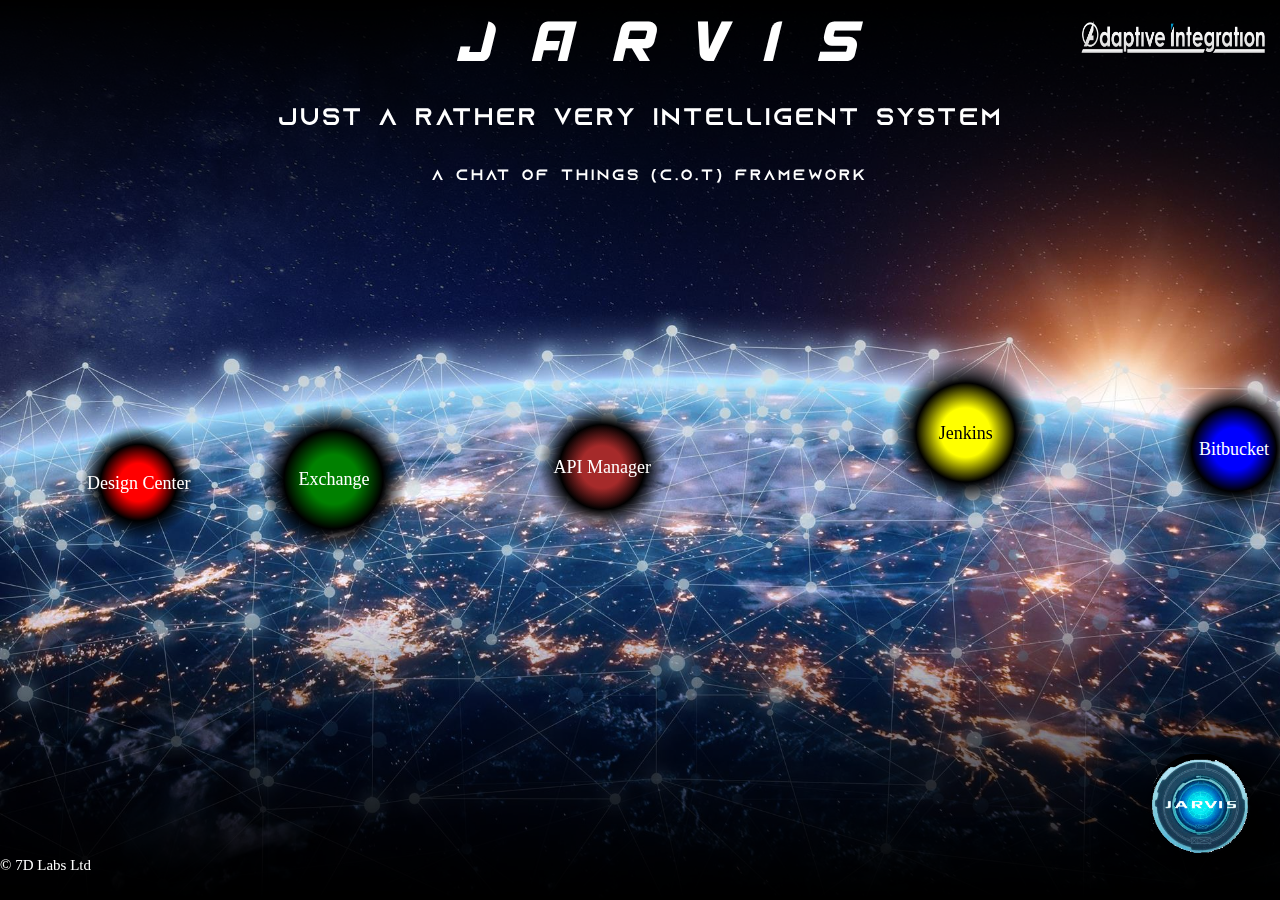
<file: index.html>
<!DOCTYPE html>
<html>
<title>J.A.R.V.I.S</title>
<head>
    <link rel="stylesheet" href="https://maxcdn.bootstrapcdn.com/bootstrap/3.3.7/css/bootstrap.min.css" integrity="sha384-BVYiiSIFeK1dGmJRAkycuHAHRg32OmUcww7on3RYdg4Va+PmSTsz/K68vbdEjh4u" crossorigin="anonymous">
    <link rel="stylesheet" type="text/css" href="css/indexcss.css">
</head>
<body>
<div id="header">
<img id="ai-logo" src="css/logos/adaptive_int.png"></img>
<font style="letter-spacing:0.2em;font-size:60px;">&nbsp J   A    R    V    I    S</font><br><font face="tagline" style="letter-spacing:0.2em;"><h3>Just A Rather Very Intelligent System</h3> <br>&nbsp&nbspA Chat of Things (C.o.T) Framework</font>
</div>
<iframe class="black-mirror" id="black-mirror-frame" src='' style="display"></iframe>

<div id="mirror-links" class="container">
<div id="mulesoft" class="container"> 
<button type="button" class="btn btn-danger btn-lg" id="dc" onclick="displayPage('load=https://anypoint.mulesoft.com')">Design Center</a></button>
<button type="button" class="btn btn-danger btn-lg" id = "exg">Exchange</button>
<button type="button" class="btn btn-danger btn-lg" id= "amng" onclick="displayPage('load=https://anypoint.mulesoft.com/apimanager/mindtree-19/#/organizations/fd3ccef1-14e1-4e0c-9200-a7acf58b9e98/environments/2a3055ac-6fb8-4695-916d-7b16385dabd9/apis')">API Manager</button>
</div>
<div id="devops" class="container"> 
<button type="button" class="btn btn-danger btn-lg" id="bb">Bitbucket</button>
<button type="button" class="btn btn-danger btn-lg" id="jenk" onclick="displayPage('load=https://jenkins.adaptivedevops.unileverservices.com/job/Adaptive%20Integration/')">Jenkins</button>
</div>

</div>
<div class="frame" id="frame">
   <div class="panel panel-primary" style="z-index: 1000">
   <i><div id="chat-panel" class="panel-heading" >
   </div></i>
  </div>
    <div class="innerframe" style="display:none">
   <ul id="messages"></ul>
    <div id="message-box">
     <div class="msj-rta macro" style="margin:auto">                        
      <div class="text text-l" >
       <input class="mytext" placeholder="Type a message"/>
      </div> 
     </div>
    </div>
   </div>
  </div>
  <a id="closeOp" style="display:none">Close X</a>
<div id="footer">© 7D Labs Ltd
</div>
</body>
  <script src="https://code.jquery.com/jquery-3.2.1.min.js"></script>
<script type="text/javascript" src="javascript/mainJs.js"></script>
<script src="https://ajax.googleapis.com/ajax/libs/jquery/3.3.1/jquery.min.js"></script>

</html>
</file>
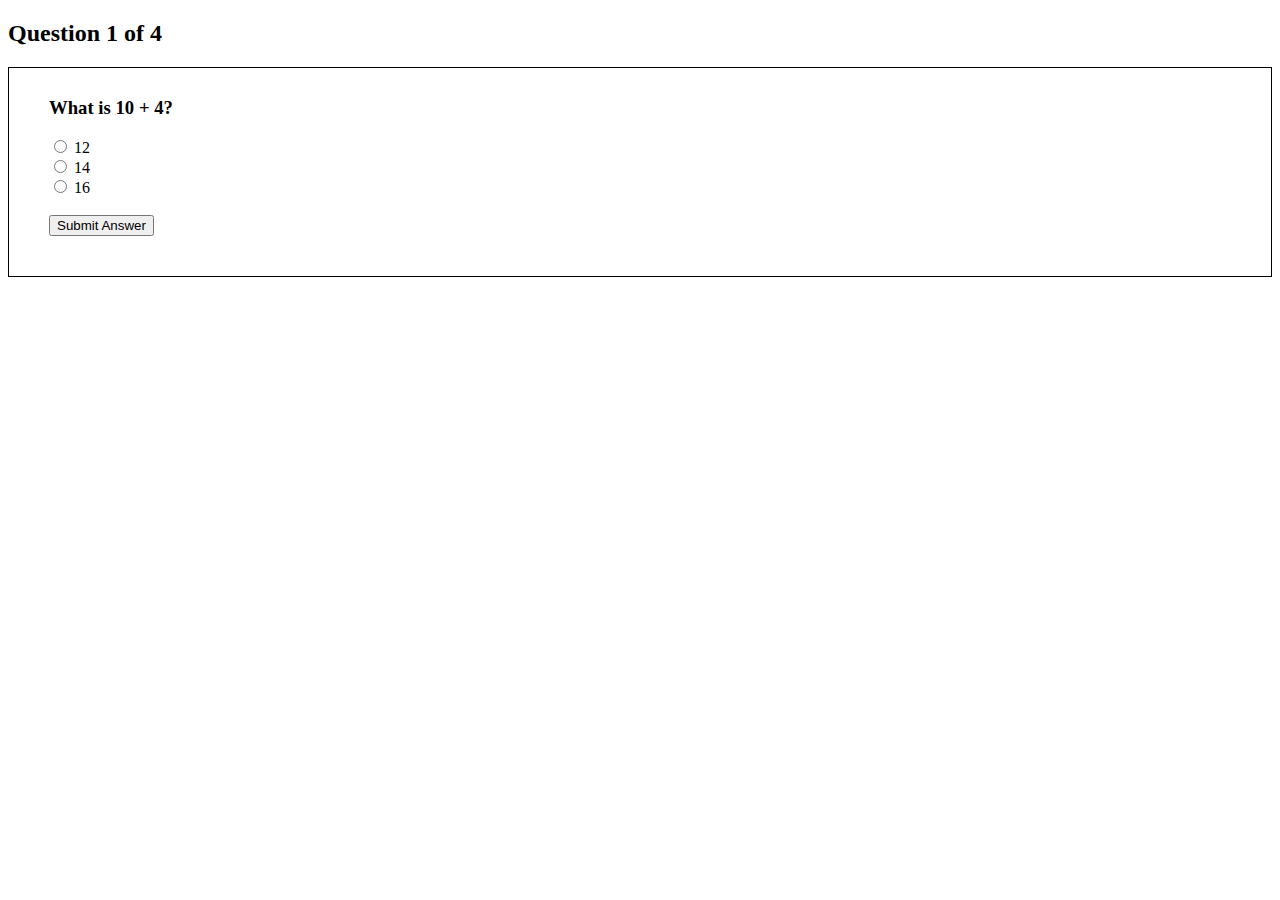
<file: quiz/quiz_mule.html>
<!DOCTYPE html>
<html>
<head>
<meta charset="UTF-8">
<style>
div#test{ border:#000 1px solid; padding:10px 40px 40px 40px; }
</style>
<script>
var pos = 0, test, test_status, question, choice, choices, chA, chB, chC, correct = 0;
var questions = [
    [ "What is 10 + 4?", "12", "14", "16", "B" ],
	[ "What is 20 - 9?", "7", "13", "11", "C" ],
	[ "What is 7 x 3?", "21", "24", "25", "A" ],
	[ "What is 8 / 2?", "10", "2", "4", "C" ]
];
function _(x){
	return document.getElementById(x);
}
function renderQuestion(){
	test = _("test");
	if(pos >= questions.length){
		test.innerHTML = "<h2>You got "+correct+" of "+questions.length+" questions correct</h2>";
		_("test_status").innerHTML = "Test Completed";
		pos = 0;
		correct = 0;
		return false;
	}
	_("test_status").innerHTML = "Question "+(pos+1)+" of "+questions.length;
	question = questions[pos][0];
	chA = questions[pos][1];
	chB = questions[pos][2];
	chC = questions[pos][3];
	test.innerHTML = "<h3>"+question+"</h3>";
	test.innerHTML += "<input type='radio' name='choices' value='A'> "+chA+"<br>";
	test.innerHTML += "<input type='radio' name='choices' value='B'> "+chB+"<br>";
	test.innerHTML += "<input type='radio' name='choices' value='C'> "+chC+"<br><br>";
	test.innerHTML += "<button onclick='checkAnswer()'>Submit Answer</button>";
}
function checkAnswer(){
	choices = document.getElementsByName("choices");
	for(var i=0; i<choices.length; i++){
		if(choices[i].checked){
			choice = choices[i].value;
		}
	}
	if(choice == questions[pos][4]){
		correct++;
		test.innerHTML += "<h3>Correct answer</h3>"
	}
	pos++;
	renderQuestion();
}
window.addEventListener("load", renderQuestion, false);
</script>
</head>
<body>
<h2 id="test_status"></h2>
<div id="test"></div>
</body>
</html>
</file>
<file: css/indexcss.css>
@font-face{
font-family:'disney';
src:url('fonts/BLACK Personal Use.ttf');
}
@font-face{
font-family:'tagline';
src:url('fonts/Azonix.otf');
}
@font-face{
font-family:'headlineItalic';
src:url('fonts/Spantaran (DEMO).otf');
}


body{
font-family: "Trebuchet MS";
font-size:15px;
background-image:linear-gradient(black,transparent,transparent,black),url('images/cot-earth.jpg');
color:white;
background-repeat: repeat;
background-size:cover;

#background-position:-65vw;
overflow:hidden; 
}
small {
    font-size: 80%;
    color: white;
    text-align:center;
}
#header{
font-size:15px;
height:12vh;
position:fixed;
width:100%;
text-align:center;
font-family:'headlineItalic';
}
#tagline{
font-family:'tagline';
letter-spacing:0;
}
#mindtree-logo{
height:10vh;
float:right;
position:fixed;
top:20px;
left:10px;
}
#ai-logo{
height:4vh;
float:left;
width:15%;
position:fixed;
top:20px;
right:10px;
}
#logos{
margin-top:20vh;
height:10vh;
margin-left:5vw;
cursor: pointer;
border-radius:6px;
opacity:0.5;
width:20vw;
background-repeat:no repeat;
background-size:5px 5px;
}
#logo{
cursor: pointer;
border-radius:6px;
opacity:0.5;
width:0vw;
}
#logo:active, #logo:hover{
opacity:1;
}
#logo.apigee{
width:7vw;
}
#logo.ibm{
width:7vw;
}
#logo.sag{
width:9vw;
}
#logo.tibco{
width:8vw;
}
iframe{
	margin-top:16vh;
	height:78vh;
	width:73vw;
	border:none;
	position:fixed;
	border-radius:10px;
}



.text{
    width:100%;display:flex;flex-direction:column;
color:white;
}
.text > p:first-of-type{
    width:100%;margin-top:5px;margin-bottom:auto;line-height: 15px;font-size: 15px;
}
.text > p:last-of-type{
    width:100%;text-align:left;color:black;margin-bottom:-7px;margin-top:auto;t ext-align:right;
}
.text-l{
    float:right;padding-right:10px;
}        
.text-r{
    float:right;padding-left:10px;
}
.macro{
    margin-top:5px;width:85%;border-radius:5px;padding:7.5px;display:flex;
}

.msj-rta{
    float:right;background:#001111;text-align:right;
	box-shadow: inset 0 4px 4px 0 grey, 0 1px 2px 0 grey;
	word-wrap: break-word;
}
.msj{
    float:left;background:#101010;
	box-shadow: inset 0px 4px 4px 0 grey, 0 1px 2px 0 grey;	
}
.msj-rta-mule{
    float:right;background:#00288b;text-align:right;
	box-shadow: inset 0 4px 4px 0 grey, 0 1px 2px 0 grey;
	word-wrap: break-word;
}
.msj-rta-devops{
    float:right;background:#224634;
	box-shadow: inset 0px 4px 4px 0 grey, 0 1px 2px 0 grey;	
	word-wrap: break-word;
	margin-right:20px;
}
.i-circle-jarvis {
    background: brown;
    border-radius: 50%;
	width:30px;
	height:30px;
	text-align:center;
    font-size: 20px;
}

.i-circle-mule {
    background: radial-gradient(white,white,black);
    border-radius: 50%;
	width:40px;
	color:black;
	height:30px;
	float:right;
	text-align:center;
    font-size: 20px;
}
.i-circle-devops {
    background: radial-gradient(yellow,yellow,black);
    border-radius: 50%;
	width:40px;
	height:30px;
	float:right;
	color:black;
	text-align:center;
    font-size: 20px;
}

.title{
font-size:10vh;
font-family: "CASTELLAR";
margin-top: 42vh;
margin-left: 30vw;
width: 20%;
text-align:center;

}
#tagline{
 font-family:"Century Gothic";
 font-size:1.7vh;
}
.frame{
    z-index:10000;
    overflow:hidden;
    padding:2;
    position:fixed;
    right:30px;
    bottom:5vh;
    font-size:15px;
	width:100px;
	border-radius:100px;
	box-shadow: 20px 20px 50px 15px black;
	background-color:linear-gradient(transparent,transparent);
}

.panel-primary {
    background:linear-gradient(black,transparent);
	border-color:transparent
    
	}
.panel-heading{
    cursor: pointer;
    background:url('images/jarvis-4.gif');
	height: 100px;
	background-size:200px 200px ;
	background-repeat:no-repeat;
	background-position: -50px -50px;
    text-align: right;
}
.panel-primary>.panel-heading{
background-color:transparent;
border-color:transparent;
}

.panel{
margin-bottom:0px;
}
.mytext,#rec{
    border:0;padding:10px;background:transparent;text-align:right;
}

.innerframe{
margin-top:20px;
z-index:1;
background:linear-gradient(transparent,transparent,black);
height:60vh;
    opacity:'0';
}
.innerframe > div:last-of-type{
position:absolute;
bottom:10px;
width:100%;
display:flex;
}
#messages {
    margin-top: 20px;
    width:100%;
    list-style-type: none;
    padding:14px;
    position:absolute;
    top:60px;
    bottom:6vh;
    display:flex;
    flex-direction: column;
    overflow-y:overlay;
    height:52vh;
	
}
.msj:before{
    width: 0;
    height: 0;
    content:"";
    text-align:right;
    top:-5px;
    left:-14px;
    position:relative;
    border-style: solid;
    border-width: 0 13px 13px 0;
    border-color: transparent transparent transparent transparent;            
}
.msj-rta:after{
    width: 0;
    height: 0;
    content:"";
    top:-5px;
    left:14px;
    position:relative;
    border-style: solid;
    border-width: 13px 13px 0 0;
    border-color: transparent transparent transparent transparent;           
}  

::-webkit-scrollbar {
  width: 5px;
}

/* Track */
::-webkit-scrollbar-track {
  box-shadow: inset 0 0 5px grey; 
}
 
/* Handle */
::-webkit-scrollbar-thumb {
  background: red; 
  border-radius: 10px;
}

/* Handle on hover */
::-webkit-scrollbar-thumb:hover {
  background: #b30000; 
}

input:focus{
    outline: none;
}        
::-webkit-input-placeholder { /* Chrome/Opera/Safari */
    color: #DCDCD5;
}
::-moz-placeholder { /* Firefox 19+ */
    color: #DCDCD5;
}
:-ms-input-placeholder { /* IE 10+ */
    color: #DCDCD5;
}
:-moz-placeholder { /* Firefox 18- */
    color: #DCDCD5;
 }
#chat-panel{
text-align:center;
}

#mirror-links{
position:absolute;
}

#mulesoftD{
margin-left:5%;
margin-top:5%;
position:absolute;
height:200px;
width:400px;
}

#dc{
margin-left:3.5%;
margin-top:35.5%;
position:absolute;
border-radius:150px;
height:135px;
width:135px;
border:none;
box-shadow: 0px 0px 25px 10px transparent inset;
background:radial-gradient(red,red,black,transparent,transparent,transparent);
transition:0.5s;
}

#dc:hover{
	width:220px;
	height:220px;
	margin-top:30.5%;
}

#exg{
margin-left:18.5%;
margin-top:33.5%;
position:absolute;
border:none;
border-radius:175px;
height:175px;
width:175px;
background:radial-gradient(green,green,black,transparent,transparent,transparent);
transition:0.5s;
}

#exg:hover{
	width:250px;
	height:250px;
	margin-top:29.5%;
}

#amng{
margin-left:42.5%;
margin-top:33.5%;
position:absolute;
border:none;
border-radius:175px;
height:150px;
width:150px;
background:radial-gradient(brown,brown,black,transparent,transparent,transparent);
transition:0.5s;
}

#amng:hover{
	width:250px;
	height:250px;
	margin-top:28.5%;
}

#bb{
margin-left:96.5%;
margin-top:32%;
position:absolute;
border:none;
border-radius:175px;
height:150px;
width:150px;
background:radial-gradient(blue,blue,black,transparent,transparent,transparent);
transition:0.5s;
}

#bb:hover{
width:220px;
	height:220px;
	margin-top:28%;
	}

#jenk{
margin-left:72.5%;
margin-top:29.5%;
position:absolute;
border:none;
color:black;
border-radius:175px;
height:175px;
width:175px;
background:radial-gradient(yellow,yellow,black,transparent,transparent,transparent);
transition:0.5s;
}

#jenk:hover{
	width:220px;
	height:220px;
	margin-top:25.7%;
}


#footer{
position:fixed;
margin-top:95vh;
width:100%;
font-size:15px;
}
.rotated {
  transform: rotate(45deg); /* Equal to rotateZ(45deg) */
  background-color: pink;
}

a, a:active, a:hover{
color:white;
}

html, body{
    height: 100%;
}
© 2019 Git
</file>
